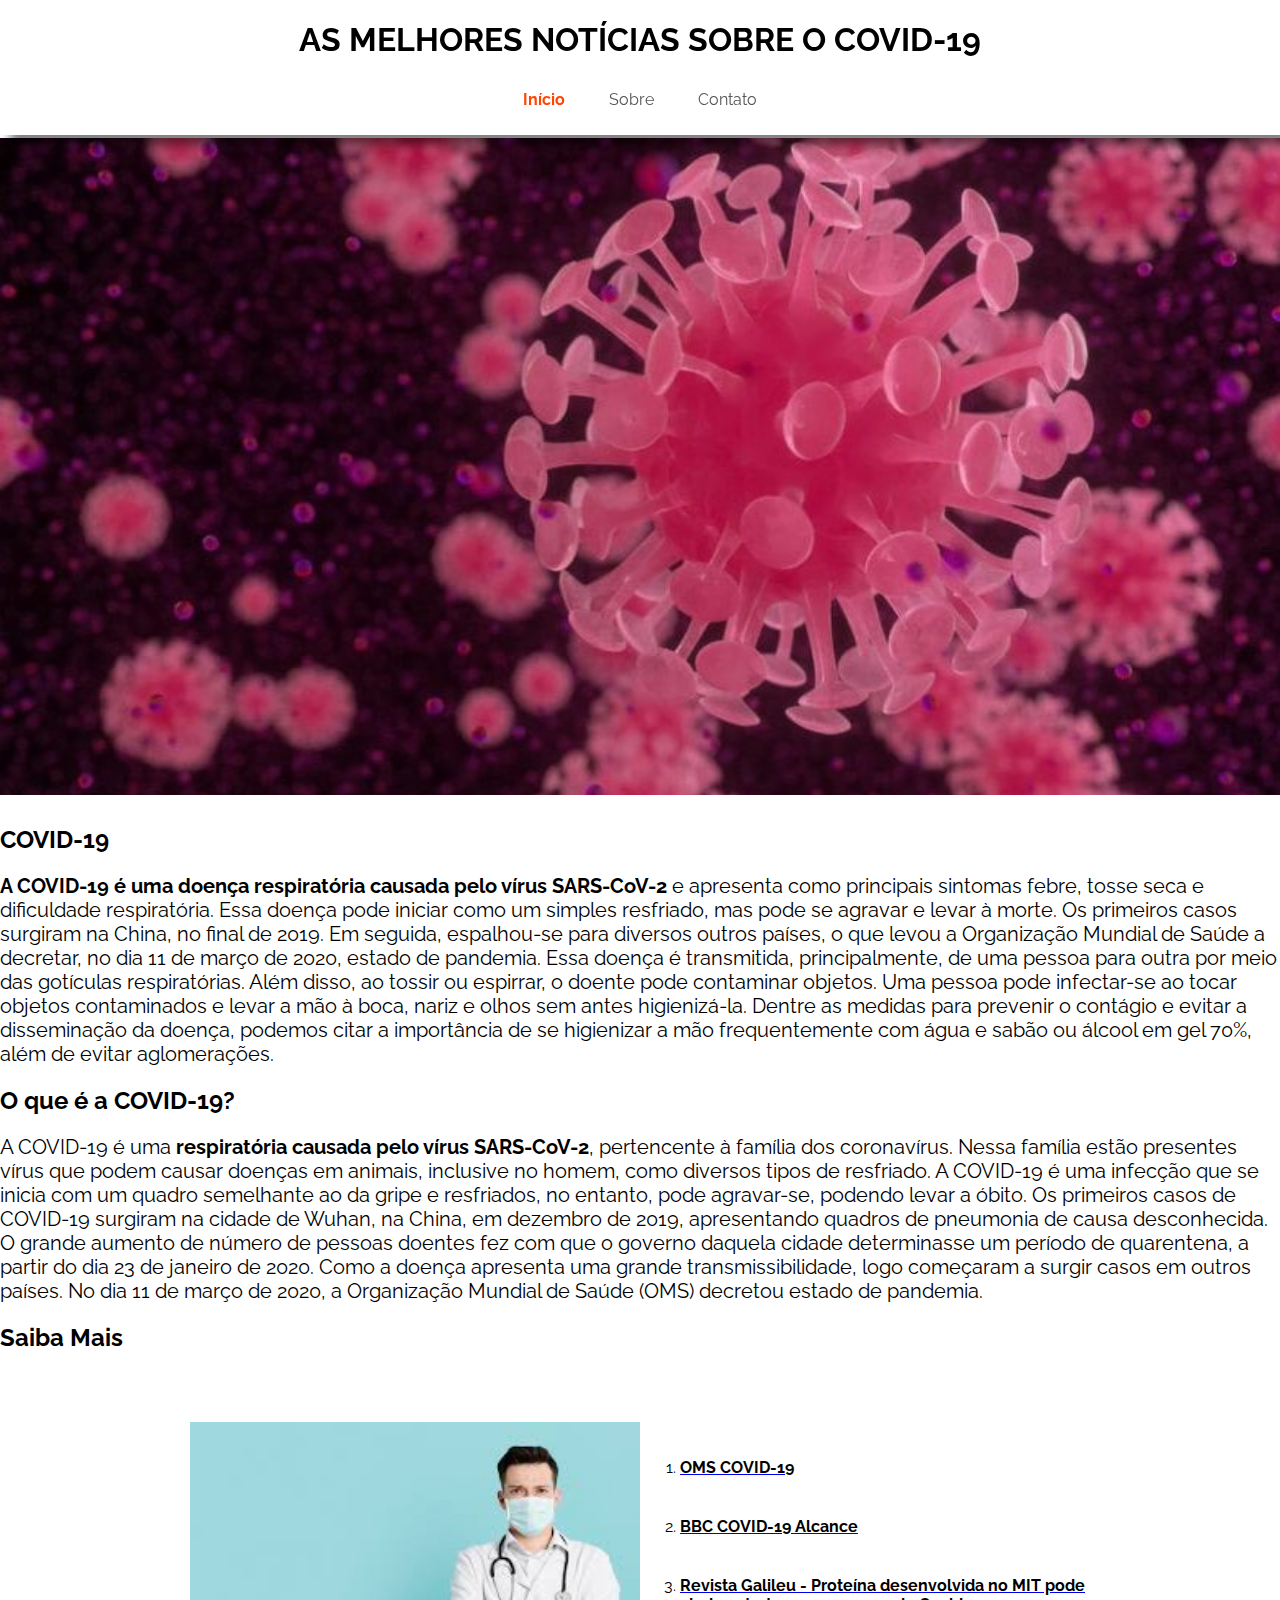
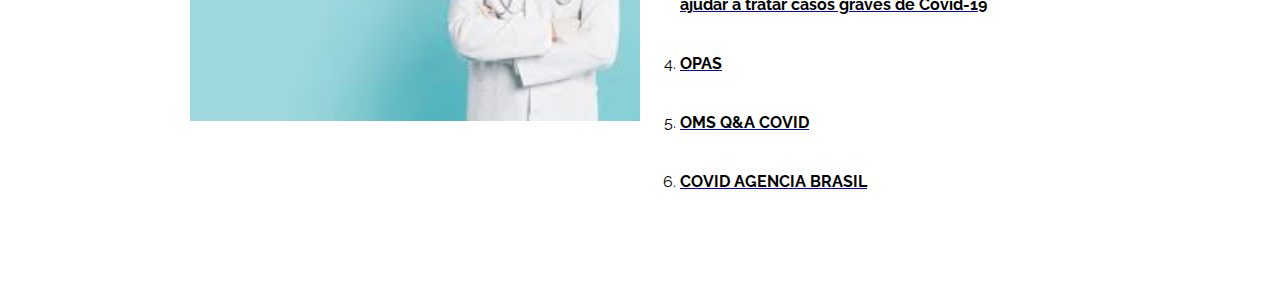
<file: index.html>
<!DOCTYPE html>
<html lang="en">

<head>
  <meta charset="UTF-8">
  <meta name="viewport" content="width=device-width, initial-scale=1.0">
  <title>COVID-19 </title>
  <link rel="stylesheet" href="css/style.css">
</head>

<body>
  <header>
    <h1>As Melhores Notícias Sobre O COVID-19</h1>
    <nav>
      <ul>
        <li><a class="active" href="index.html">Início</a></li>
        <li><a href="about.html">Sobre</a></li>
        <li><a href="contact.html">Contato</a></li>
      </ul>
    </nav>
  </header>
  <main>
    <section id="banner"></section>
    <section id="concept"></section>
    <h2>COVID-19</h2>

    <p lang="la"><strong>A COVID-19 é uma doença respiratória causada pelo vírus SARS-CoV-2</strong> e apresenta como principais sintomas
      febre, tosse seca e dificuldade respiratória. Essa doença pode iniciar como um simples resfriado, mas pode se
      agravar e levar à morte. Os primeiros casos surgiram na China, no final de 2019. Em seguida, espalhou-se para
      diversos outros países, o que levou a Organização Mundial de Saúde a decretar, no dia 11 de março de 2020, estado
      de pandemia.

      Essa doença é transmitida, principalmente, de uma pessoa para outra por meio das gotículas respiratórias. Além
      disso, ao tossir ou espirrar, o doente pode contaminar objetos. Uma pessoa pode infectar-se ao tocar objetos
      contaminados e levar a mão à boca, nariz e olhos sem antes higienizá-la. Dentre as medidas para prevenir o
      contágio e evitar a disseminação da doença, podemos citar a importância de se higienizar a mão frequentemente com
      água e sabão ou álcool em gel 70%, além de evitar aglomerações.</p>
    <h2> O que é a COVID-19?</h2>
    <p lang="la">A COVID-19 é uma <strong> respiratória causada pelo vírus SARS-CoV-2</strong>, pertencente à família
      dos
      coronavírus. Nessa família estão presentes vírus que podem causar doenças em animais, inclusive no homem, como
      diversos tipos de resfriado. A COVID-19 é uma infecção que se inicia com um quadro semelhante ao da gripe e
      resfriados, no entanto, pode agravar-se, podendo levar a óbito.

      Os primeiros casos de COVID-19 surgiram na cidade de Wuhan, na China, em dezembro de 2019, apresentando quadros de
      pneumonia de causa desconhecida. O grande aumento de número de pessoas doentes fez com que o governo daquela
      cidade determinasse um período de quarentena, a partir do dia 23 de janeiro de 2020.

      Como a doença apresenta uma grande transmissibilidade, logo começaram a surgir casos em outros países. No dia 11
      de março de 2020, a Organização Mundial de Saúde (OMS) decretou estado de pandemia.</p>
    <h2>Saiba Mais</h2>
    </section>
    <section id="news" class="duas-colunas">
      <div>
        <img src="img/doc.jpeg" alt="Ilustração">
      </div>
      <div>
        <ol>
          <li><a href="https://news.un.org/pt/tags/oms"><strong>OMS COVID-19</strong></a> </li>
          <li><a href="https://www.bbc.com/portuguese/internacional-51718755"><strong>BBC COVID-19 Alcance</strong></a>
          </li>
          <li><a
              href="https://revistagalileu.globo.com/Ciencia/noticia/2020/04/proteina-desenvolvida-no-mit-pode-ajudar-tratar-casos-graves-de-covid-19.html"><strong>Revista
                Galileu - Proteína desenvolvida no MIT pode ajudar a tratar casos graves de Covid-19</strong></a></li>
          <li><a href="https://www.paho.org/bra/index.php?option=com_content&view=article&id=6101:covid19&Itemid=875"><strong>OPAS</strong></a></li>
          <li><a href="https://www.who.int/news-room/q-a-detail/q-a-coronaviruses"><strong>OMS Q&A COVID</strong></a></li>
          <li><a href="https://agenciabrasil.ebc.com.br/tags/covid-19"><strong>COVID AGENCIA BRASIL</strong></a></li>
        </ol>
      </div>
    </section>
  </main>
 




</body>

</html>
</file>
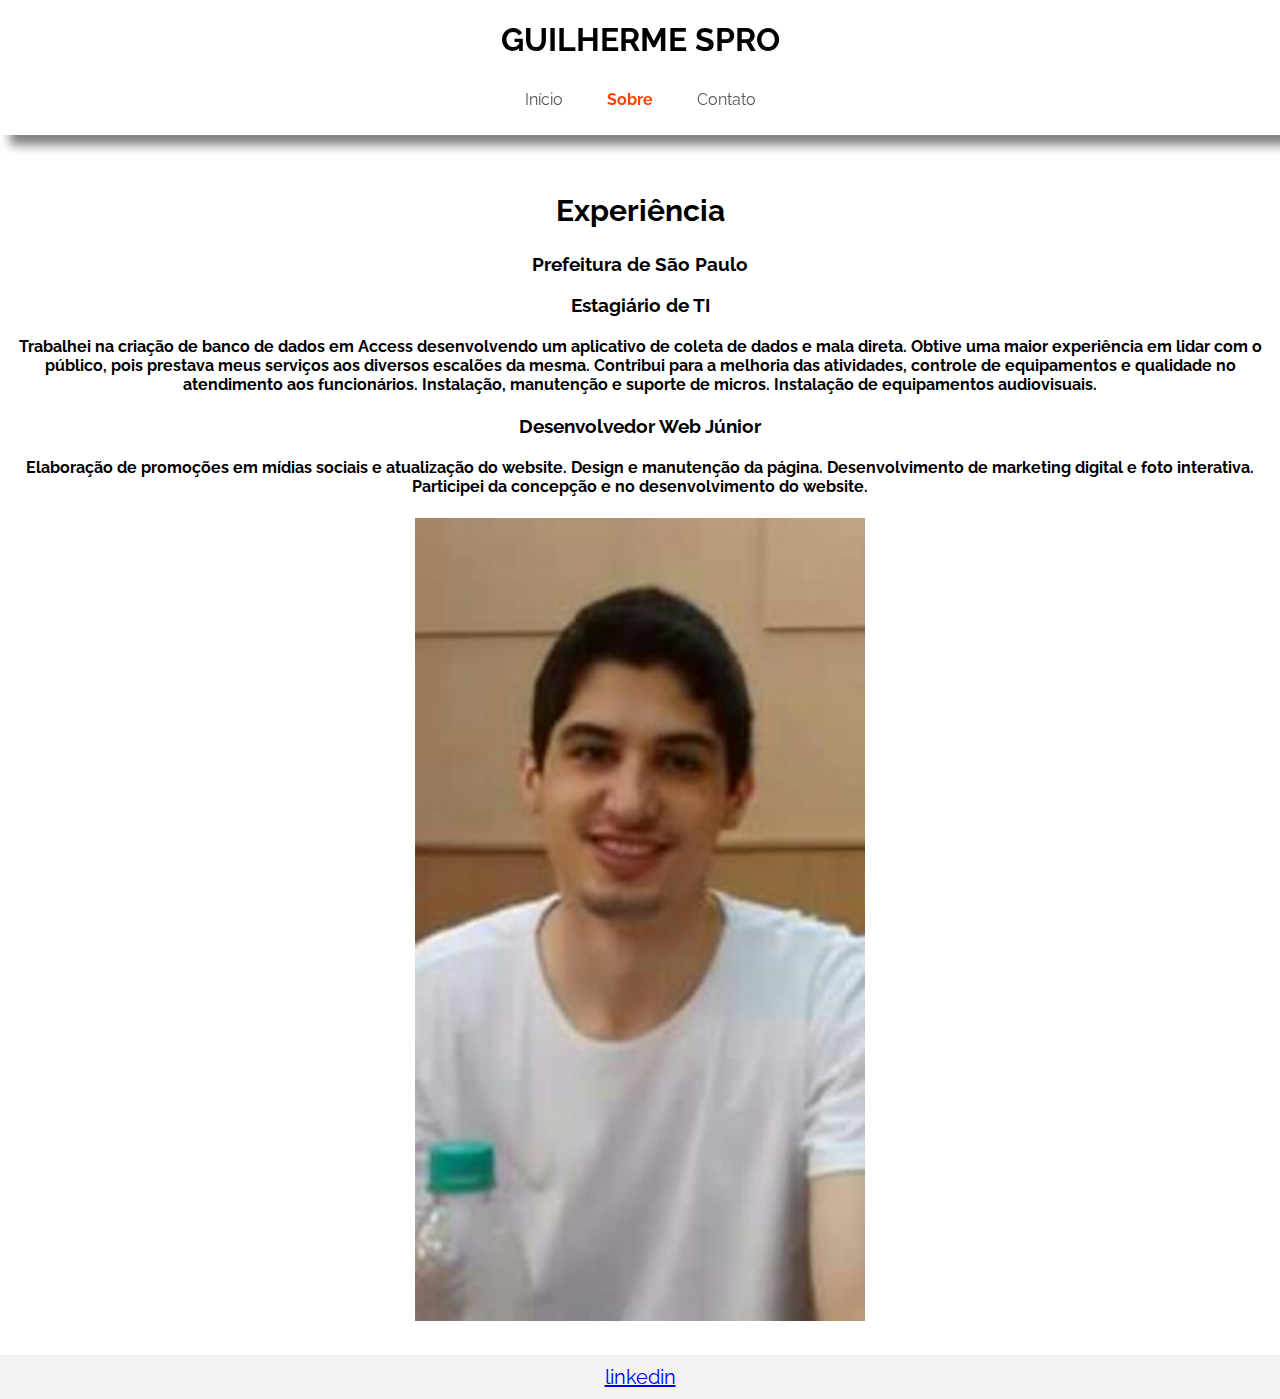
<file: about.html>
<!DOCTYPE html>
<html lang="en">

<head>
  <meta charset="UTF-8">
  <meta name="viewport" content="width=device-width, initial-scale=1.0">
  <title>Guilherme Spro - Sobre</title>
  <link rel="stylesheet" href="css/style.css">
</head>

<body>
  <header>
    <h1>Guilherme Spro</h1>
    <nav>
      <ul>
        <li><a href="index.html">Início</a></li>
        <li><a class="active" href="about.html">Sobre</a></li>
        <li><a href="contact.html">Contato</a></li>
      </ul>
    </nav>
  </header>
  <main id="about">

    <h2> Experiência</h2>

    <h3>Prefeitura de São Paulo</h3>

    <h3>Estagiário de TI</h3>

    <h4>Trabalhei na criação de banco de dados em Access desenvolvendo um aplicativo de coleta de dados e mala direta.
      Obtive uma maior experiência em lidar com o público, pois prestava meus serviços aos diversos escalões da mesma.
      Contribui para a melhoria das atividades, controle de equipamentos e qualidade no atendimento aos funcionários.
      Instalação, manutenção e suporte de micros.
      Instalação de equipamentos audiovisuais.
    </h4>

    <h3> Desenvolvedor Web Júnior</h3>

    <h4>Elaboração de promoções em mídias sociais e atualização do website.
      Design e manutenção da página.
      Desenvolvimento de marketing digital e foto interativa.
      Participei da concepção e no desenvolvimento do website.
    </h4>

    <img src="img/44e76d9f8-33c4-4283-99d9-0b17ab19a835.jpg" alt="Guilherme">

  </main>
  
  <footer>
    <a href="https://www.linkedin.com/in/guilherme-otavio-spro-501140b9/"><p>linkedin</p></a>
  </footer>

</body>

</html>
</file>
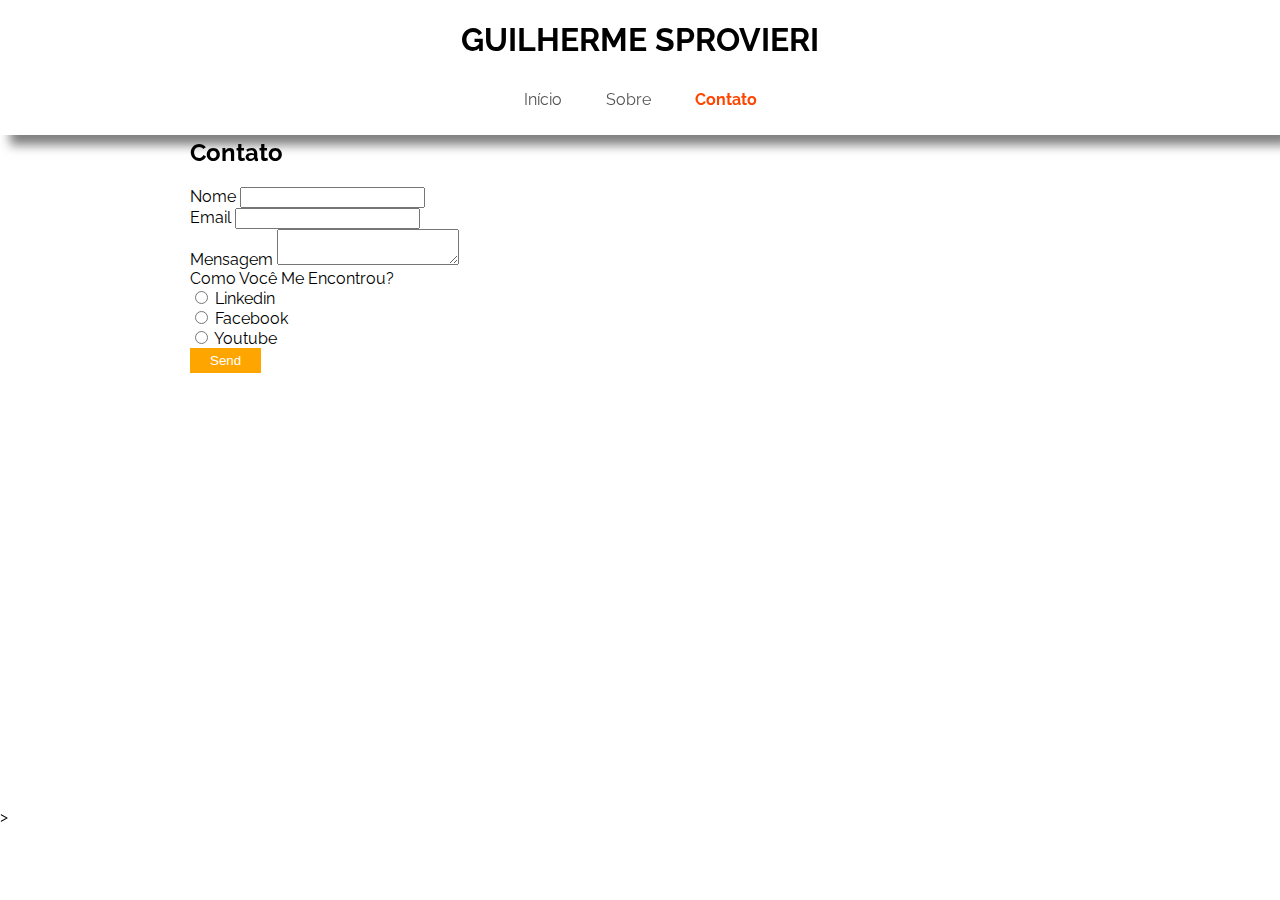
<file: contact.html>
<!DOCTYPE html>
<html lang="en">

<head>
  <meta charset="UTF-8">
  <meta name="viewport" content="width=device-width, initial-scale=1.0">
  <title>Guilherme Sprovieri - Contact</title>
  <link rel="stylesheet" href="css/style.css">
</head>

<body>
  <header>
    <h1>Guilherme Sprovieri</h1>
    <nav>
      <ul>
        <li><a href="index.html">Início</a></li>
        <li><a href="about.html">Sobre</a></li>
        <li><a class="active" href="contact.html">Contato</a></li>
      </ul>
    </nav>
  </header>
  <main id="contact">
    <h2>Contato</h2>
    <section id="form-mapa" class="duas-colunas">
      <div>
        <form>
          <div class="form-group">
            <label for="name">Nome</label>
            <input type="text" name="name" id="name">
          </div>
          <div class="form-group">
            <label for="email">Email</label>
            <input type="text" name="email" id="email">
          </div>
          <div class="form-group">
            <label for="message">Mensagem</label>
            <textarea name="message" id="message"></textarea>
          </div>
          <div class="form-group">
            <label for="marketing">Como Você Me Encontrou?</label>
            <div>
              <input type="radio" name="marketing" id="linkedin" value="Linkedin">
              <label for="linkedin">Linkedin</label>
            </div>
            <div>
              <input type="radio" name="marketing" id="facebook" value="facebook">
              <label for="facebook">Facebook</label>
            </div>
            <div>
              <input type="radio" name="marketing" id="youtube" value="youtube">
              <label for="youtube">Youtube</label>
            </div>
          </div>
         
       
          <div class="form-group">
            <button type="submit">Send</button>
            <iframe src="https://www.google.com/maps/embed?pb=!1m18!1m12!1m3!1d467692.04886615387!2d-46.875497434389835!3d-23.681531449872676!2m3!1f0!2f0!3f0!3m2!1i1024!2i768!4f13.1!3m3!1m2!1s0x94ce448183a461d1%3A0x9ba94b08ff335bae!2sS%C3%A3o%20Paulo%2C%20State%20of%20S%C3%A3o%20Paulo!5e0!3m2!1sen!2sbr!4v1583432971999!5m2!1sen!2sbr" frameborder="0" style="border:0;" allowfullscreen=""></iframe>
          </div>
        </form>
      </div>
     
  </main>
 >




</body>

</html>
</file>
<file: css/style.css>
@import url('https://fonts.googleapis.com/css?family=Raleway:400,700&display=swap');

* {
  box-sizing: border-box;
}
body {
  font-family: 'Raleway', sans-serif;
  margin: 0;
  padding: 0;
}

/* header start */

header {
  text-align: center;
  /* border: 2px solid #ccc; */
  /* box-shadow: eixo-x eixo-y blur cor */
  box-shadow: 10px 10px 10px rgba(0, 0, 0, 0.5);
  position: fixed;
  width: 100%;
  background: #fff;
  top: 0;
  left: 0;
}

nav ul {
  list-style: none;
  padding-left: 0px;
}

nav li {
  display: inline-block;
  padding: 10px 20px;
  /* border: 2px solid black; */
}

nav li a {
  text-decoration: none;
  color: #555;
}

nav li a.active {
  font-weight: 700;
  color: orangered;
}

header h1 {
  text-transform: uppercase;
}

/* header end */

/* footer start */

footer {
  background-color: #f2f2f2;
}

footer p {
  text-align: center;
  padding: 10px;
  margin: 0;
}

/* footer end */

/* banner home */

section#banner {
  background-image: url('../img/covid-19.jpg');
  background-repeat: no-repeat;
  background-position: center;
  background-size: cover;
  width: 100%;
  height: 73vh;
  /* viewport height */
}

/* banner home end */

/* about start */

body main{
  margin-top: 138px !important;
}

main#about, main#music, .contact{
  text-align: center;
  padding: 30px 0;
}

main#about h2 {
  font-size: 30px;
}

main#about img {
  width: 450px;
}

main#about p {
  margin: 30px 0;
  line-height: 35px;
}

main#about cite {
  font-size: 22px;
  display: block;
  font-style: normal;
  font-weight: 700;
}

/* about end */
/* music start */

main#music {
  width: 900px;
  margin: 30px auto;
}

/* music end */

/* contact end */

main#contact {
  width: 900px;
  margin: 30px auto;
}

/* home v2 */
section#news {
  width: 900px;
  max-width: 100%;
  margin: 30px auto;
  padding: 40px 0;
}

section#news img {
  width: 100%;
}

.duas-colunas {
  overflow:  hidden;
}

.duas-colunas>div {
  width: 50%;
  float: left;
}


section#news ol li {
  padding: 20px 0;
}

section#news ol li strong {
  color: black;
}

section#concept{
  width: 900px;
  margin: 30px auto;
}

section#form-mapa iframe{
  width: 100%;
  height: 400px;
  padding-left: 20px;
  
}

form button{
  background-color: orange;
  color:white;
  border: none;
  padding: 5px 20px;
}



@media(max-width:600px){
  #music{
    padding: 15px;
    font-size: 22px;
  }
  main h2{
    text-align: center;
  }
  main#music{
    width: 100%;
    margin-top: 0;
    font-size: 16px;
    line-height: 25px;
  }
  main#music iframe{
    width: 100%;
    height: auto;
    min-height: 200px;
  }
  main, body #about{
    padding: 15px;
  }
  #songs div{
    width: 100%;
  }
  section#banner {
    width: calc(100% + 30px) !important;
    margin-left: -15px;
  }
  main#about img{
    width: 100%;
    height: auto;
  }
  main#contact{
    width: 100%;
    max-width: 100%;
    
  }
  #form-mapa div{
    width: 100%;
  }
  section#form-mapa iframe{
    padding-left: 0;
  }
  main#contact{
    margin-top: 0;
  }

  .form-group input,
  .form-group textarea{
    width: 100%;
    padding: 10px;
    margin: 10px 0;
  }
  body .form-group input[type="radio"]{
    width: initial;
  }
  .form-group div{
    display: flex;
    flex-direction: row;
  }
  .form-group div label{
    align-self: center;
  }

  @media (max-width: 900px) {
    section#concept,
    section#songs{
    padding: 0 40px;
  
    }

  }

  nav ul li{
    font-size: 20px;
    padding: 0;
  }
  #exp h2{
    text-align: left;
  }
  h2 {
    font-size: 30px;
    text-align: center;
  }
}

p {
  font-size: 20px;
  text-align: left;
}

@media(max-width: 768px) {
  .duas-colunas>div{
    width: 100%;
  }

  section#songs ul li {
    font-size: 20px;
  }

  main#music iframe {
     width: 100%;
     

  }
  main#music ul li,
  main#music p {
    font-size: 24px;
  }

  main#contact{
    
    padding: 0 40px;
  }
  main#contact form,
  main#contact form input,
  main#contact form textarea{
    font-size: 24px;
  }

  main#contact form .form-group{
    margin-bottom: 20px;
  }
  
 form button {
    margin-bottom: 20px;
    padding: 15px;
    display: inline-block;
  }

 
}
</file>
